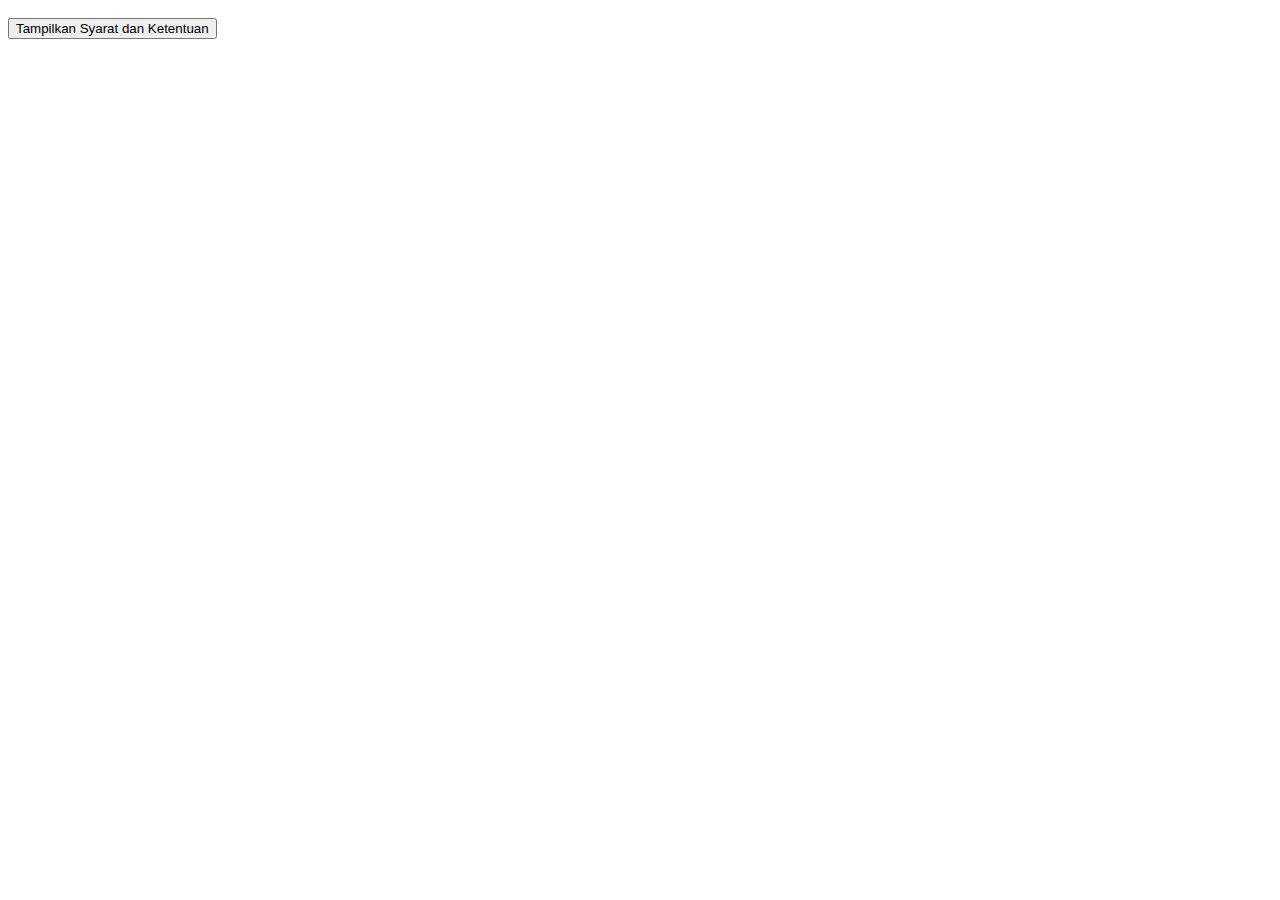
<file: tnc/index.html>
<!DOCTYPE html>
<html>
<head>
    <link rel="stylesheet" type="text/css" href="style.css">
</head>
<body>
    <button id="showPopup">Tampilkan Syarat dan Ketentuan</button>
    <div id="popup" class="popup">
        <div class="popup-content">
            <h2>Syarat dan Ketentuan</h2>
            <object data="../assets/terms/t&c.pdf" type="application/pdf" width="100%" height="500">
                <p>Browser Anda tidak mendukung penampilan PDF. Anda dapat <a href="syarat_dan_ketentuan.pdf">mengunduh file PDF</a> langsung.</p>
            </object>
            <label for="agree">Saya setuju dengan syarat dan ketentuan:</label>
            <input type="checkbox" id="agree">
            <button id="closePopup">Tutup</button>
        </div>
    </div>
</body>
<script src="script.js"></script>
</html>
</file>
<file: tnc/style.css>
/* style.css */
.popup {
    display: none;
    position: fixed;
    top: 0;
    left: 0;
    width: 100%;
    height: 100%;
    background-color: rgba(0,0,0,0.7);
}

/* style.css */
.popup-content {
    background-color: #fff;
    width: 80%;
    max-width: 400px;
    margin: 100px auto;
    padding: 20px;
    text-align: center;
    border-radius: 5px;
}

@media screen and (min-width: 1200px) {
    .popup-content {
        width: 50%;
        max-width: 800px; /* Sesuaikan dengan ukuran layar besar yang Anda inginkan */
    }
}

button {
    margin-top: 10px;
}
</file>
